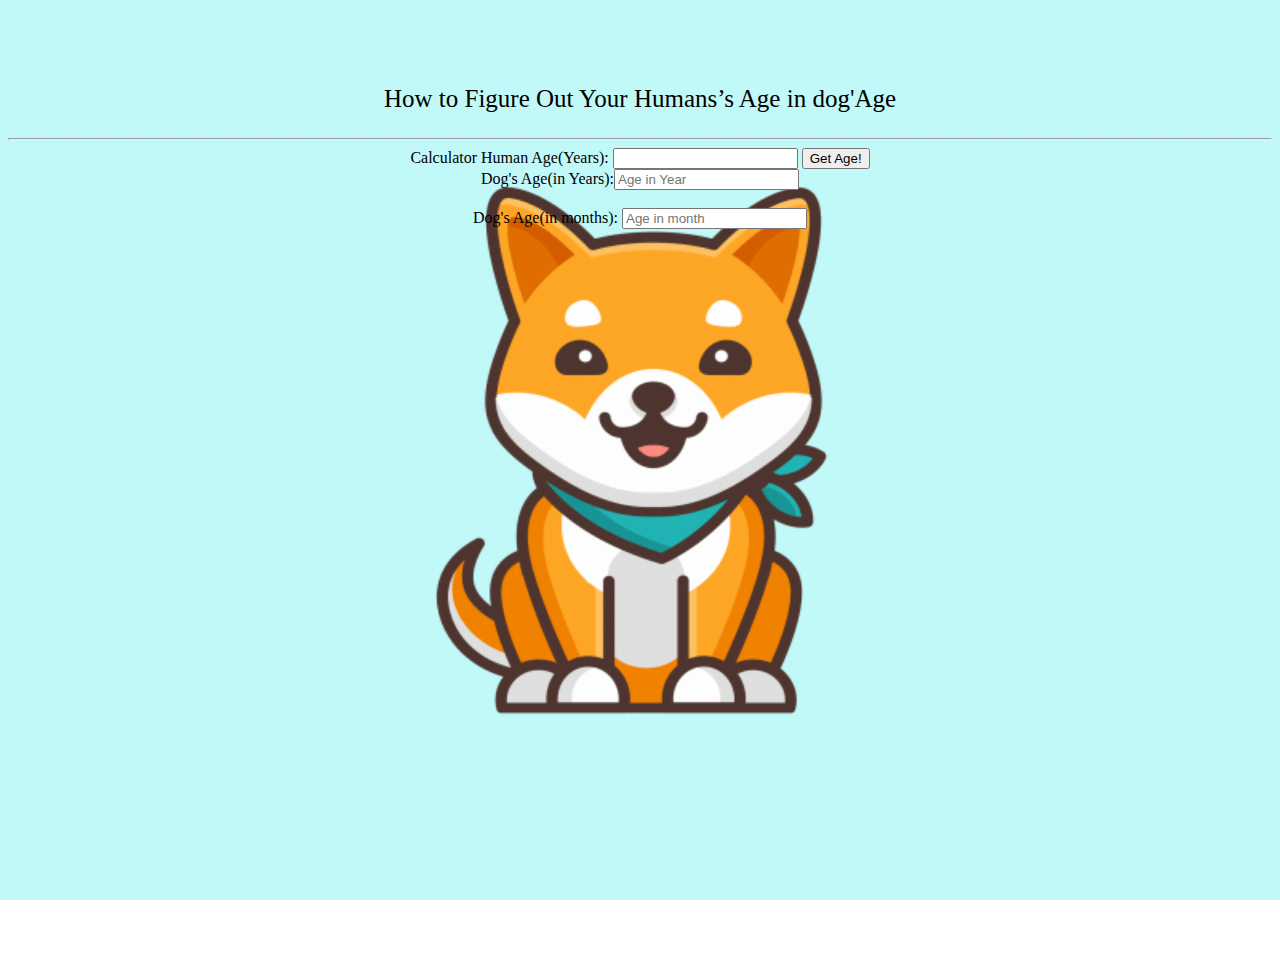
<file: index.html>
<!DOCTYPE html>
<head><title>Dog Year</title>
    <script src="dog.js"></script>
    <meta charset="utf-8">
<meta name="viewport" content="width=device-width, initial-scale=1, shrink-to-fit=no">
<link rel="stylesheet" href="https://cdn.jsdelivr.net/npm/bootstrap@4.5.3/dist/css/bootstrap.min.css" integrity="sha384-TX8t27EcRE3e/ihU7zmQxVncDAy5uIKz4rEkgIXeMed4M0jlfIDPvg6uqKI2xXr2" crossorigin="anonymous">
<script src="https://code.jquery.com/jquery-3.5.1.slim.min.js" integrity="sha384-DfXdz2htPH0lsSSs5nCTpuj/zy4C+OGpamoFVy38MVBnE+IbbVYUew+OrCXaRkfj" crossorigin="anonymous"></script>
<script src="https://cdn.jsdelivr.net/npm/bootstrap@4.5.3/dist/js/bootstrap.bundle.min.js" integrity="sha384-ho+j7jyWK8fNQe+A12Hb8AhRq26LrZ/JpcUGGOn+Y7RsweNrtN/tE3MoK7ZeZDyx" crossorigin="anonymous"></script>
<link rel="stylesheet" type="text/css" href="dog.css">
</head>
<body>
    <center>
        <p style="font-size: 25px;">How to Figure Out Your Humans’s Age  in dog'Age</p>
    <div class="contaner">
        <hr>

    
    <form >
        <legend>Calculator
      <label for="dAge">Human Age(Years):</label>
      <input type="text" id="dAge" name="fname">
      <button type="button"  onclick="myFunction()">Get Age!</button><br>
      </legend>
      Dog's Age(in Years):<input id="getAge" placeholder="Age in Year" readonly/><br><br>
      Dog's Age(in months): <input  placeholder="Age in month" id="month" readonly/><br>
      <!--<input id="week" placeholder="Age in Week"/><br>
      <input id="days" placeholder="Age in week"/>-->

    </form>
    
    
</div>
</center>
</body>
</file>
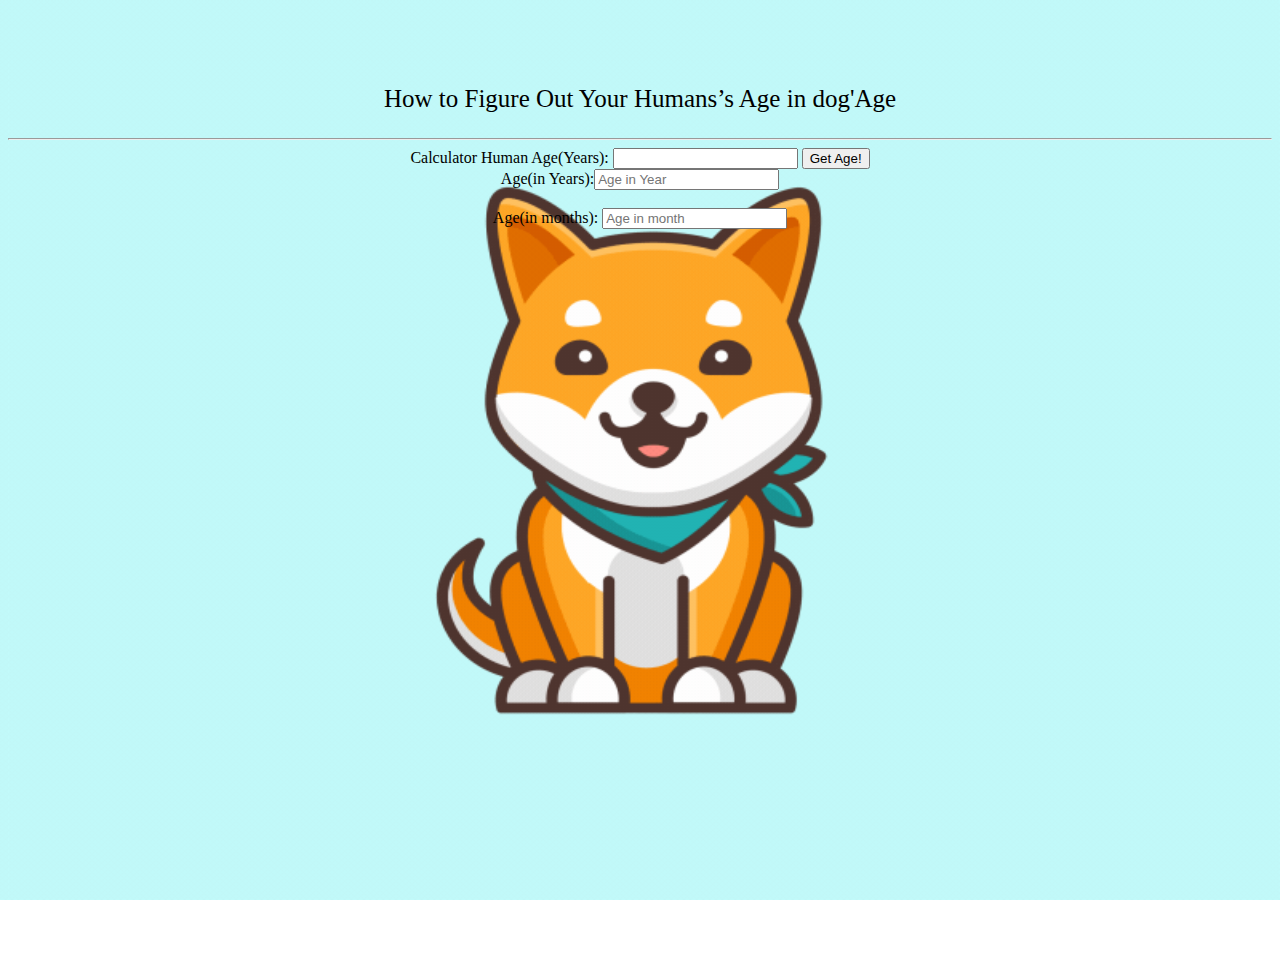
<file: dog.html>
<!DOCTYPE html>
<head><title>Dog Year</title>
    <script src="dog.js"></script>
    <meta charset="utf-8">
<meta name="viewport" content="width=device-width, initial-scale=1, shrink-to-fit=no">
<link rel="stylesheet" href="https://cdn.jsdelivr.net/npm/bootstrap@4.5.3/dist/css/bootstrap.min.css" integrity="sha384-TX8t27EcRE3e/ihU7zmQxVncDAy5uIKz4rEkgIXeMed4M0jlfIDPvg6uqKI2xXr2" crossorigin="anonymous">
<script src="https://code.jquery.com/jquery-3.5.1.slim.min.js" integrity="sha384-DfXdz2htPH0lsSSs5nCTpuj/zy4C+OGpamoFVy38MVBnE+IbbVYUew+OrCXaRkfj" crossorigin="anonymous"></script>
<script src="https://cdn.jsdelivr.net/npm/bootstrap@4.5.3/dist/js/bootstrap.bundle.min.js" integrity="sha384-ho+j7jyWK8fNQe+A12Hb8AhRq26LrZ/JpcUGGOn+Y7RsweNrtN/tE3MoK7ZeZDyx" crossorigin="anonymous"></script>
<link rel="stylesheet" type="text/css" href="dog.css">
</head>
<body>
    <center>
        <p style="font-size: 25px;">How to Figure Out Your Humans’s Age  in dog'Age</p>
    <div class="contaner">
        <hr>

    
    <form >
        <legend>Calculator
      <label for="dAge">Human Age(Years):</label>
      <input type="text" id="dAge" name="fname">
      <button type="button"  onclick="myFunction()">Get Age!</button><br>
      </legend>
      Age(in Years):<input id="getAge" placeholder="Age in Year" readonly/><br><br>
      Age(in months): <input  placeholder="Age in month" id="month" readonly/><br>
      <!--<input id="week" placeholder="Age in Week"/><br>
      <input id="days" placeholder="Age in week"/>-->

    </form>
    
    
</div>
</center>
</body>
</file>
<file: dog.css>
body,html{
    margin-top: 30px;
    background-image: url('dog.gif');
    background-size: 100% 100%;
    height: 100%;
   /* font-size: 25px;
   /* margin-bottom: 150px;*/
    background-repeat: no-repeat;
    background-position: center; 
    background-attachment: fixed; 
    overflow: hidden;
}
</file>
